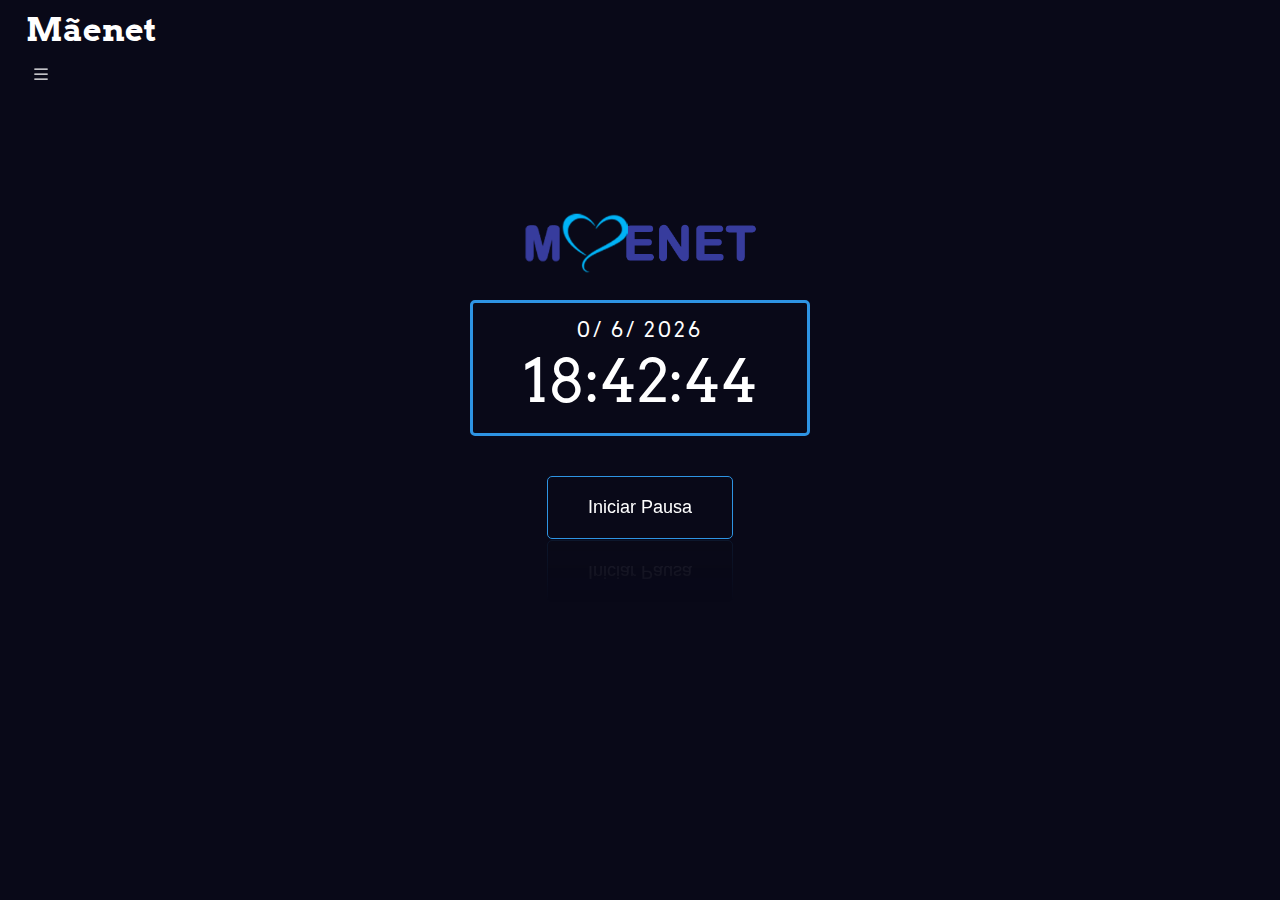
<file: index.html>
<!DOCTYPE html>
<html>
<head>
    <meta charset="UTF-8">
    <link href="css/style.css" rel="stylesheet" type="text/css" />
    <meta name="viewport" content="width=device-width, initial-scale=1.0">
    <link href="https://fonts.googleapis.com/css2?family=Arvo&display=swap" rel="stylesheet">
    <title>Hora da Pausa</title>
</head>
<body>

    <header class="menu">
        <div class="container">
            <nav>
                <div class="logo">
                    <h1 style="cursor:pointer; width: 12%;">Mãenet <svg xmlns="http://www.w3.org/2000/svg" width="16" height="16" fill="currentColor" class="bi bi-list" viewBox="0 0 16 16">
                        <path fill-rule="evenodd" d="M2.5 12a.5.5 0 0 1 .5-.5h10a.5.5 0 0 1 0 1H3a.5.5 0 0 1-.5-.5zm0-4a.5.5 0 0 1 .5-.5h10a.5.5 0 0 1 0 1H3a.5.5 0 0 1-.5-.5zm0-4a.5.5 0 0 1 .5-.5h10a.5.5 0 0 1 0 1H3a.5.5 0 0 1-.5-.5z"/>
                      </svg></h1>
                </div>
                <ul class="menu-responsivo">
                    <li><a href="">Pontos</a></li>
                    <li><a href="">Enviar historico Mensal</a></li>
                    <li><a href="">Encontrei um erro!</a></li>
                </ul>
            </nav>
        </div>
    </header>

    <div class="centro">
        <img src="imagens/maenet.png">
        <body>
            <div class="datetime">
                <div class="date">
                    <span id="dianum">00</span>/
                    <span id="mes">Mês</span>/
                    <span id="ano">Ano</span>
                </div>
                <div class="time">
                    <span id="hora">00</span>:
                    <span id="minutos">00</span>:
                    <span id="segundos">00</span>
                </div>
            </div>
            
        <div class="botao-center">
            <input type="button" value="Iniciar Pausa" class="botao"/>
        </div>
    </div>

    <script src="js/JQuery.js"></script>
    <script src="js/Javascript.js"></script>
</body>
</html>
</file>
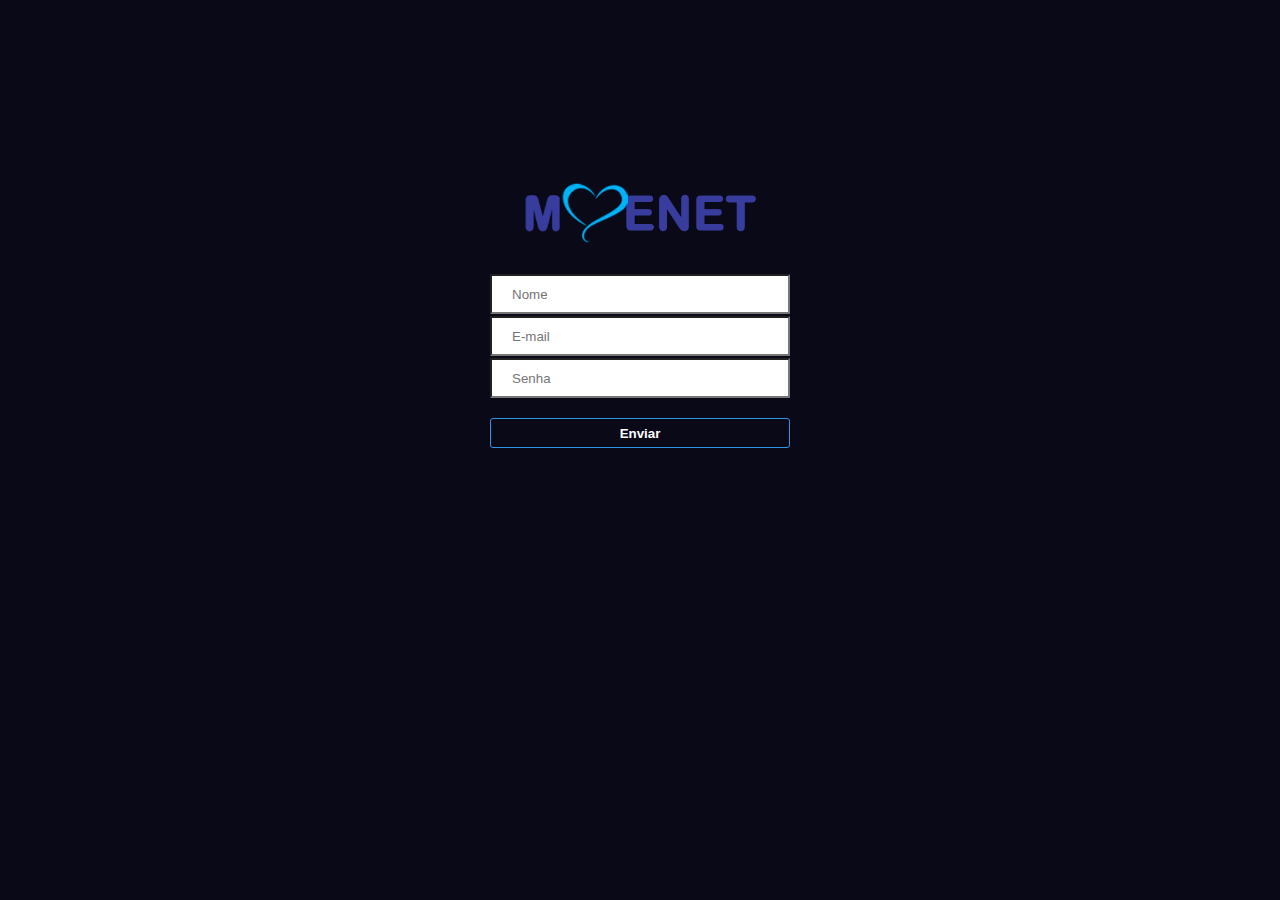
<file: cadastro.html>
<!DOCTYPE html>
<html lang="pt-br">
<head>
    <meta charset="UTF-8">
    <meta http-equiv="X-UA-Compatible" content="IE=edge">
    <meta name="viewport" content="width=device-width, initial-scale=1.0">
    <link href="css/cadastro.css" rel="stylesheet">
    <link href="https://fonts.googleapis.com/css2?family=Arvo&display=swap" rel="stylesheet">
    <title>Cadastre-se</title>
</head>
<body>
    <div class="center">
        <form class="cadastro">
            <img src="imagens/maenet.png">
            <input type="text" placeholder="Nome" name="Nome">
            <input type="email" placeholder="E-mail" name="E-mail">
            <input type="password" placeholder="Senha" name="Senha">
            <input type="submit" value="Enviar">
        </form>
    </div>
</body>
</html>
</file>
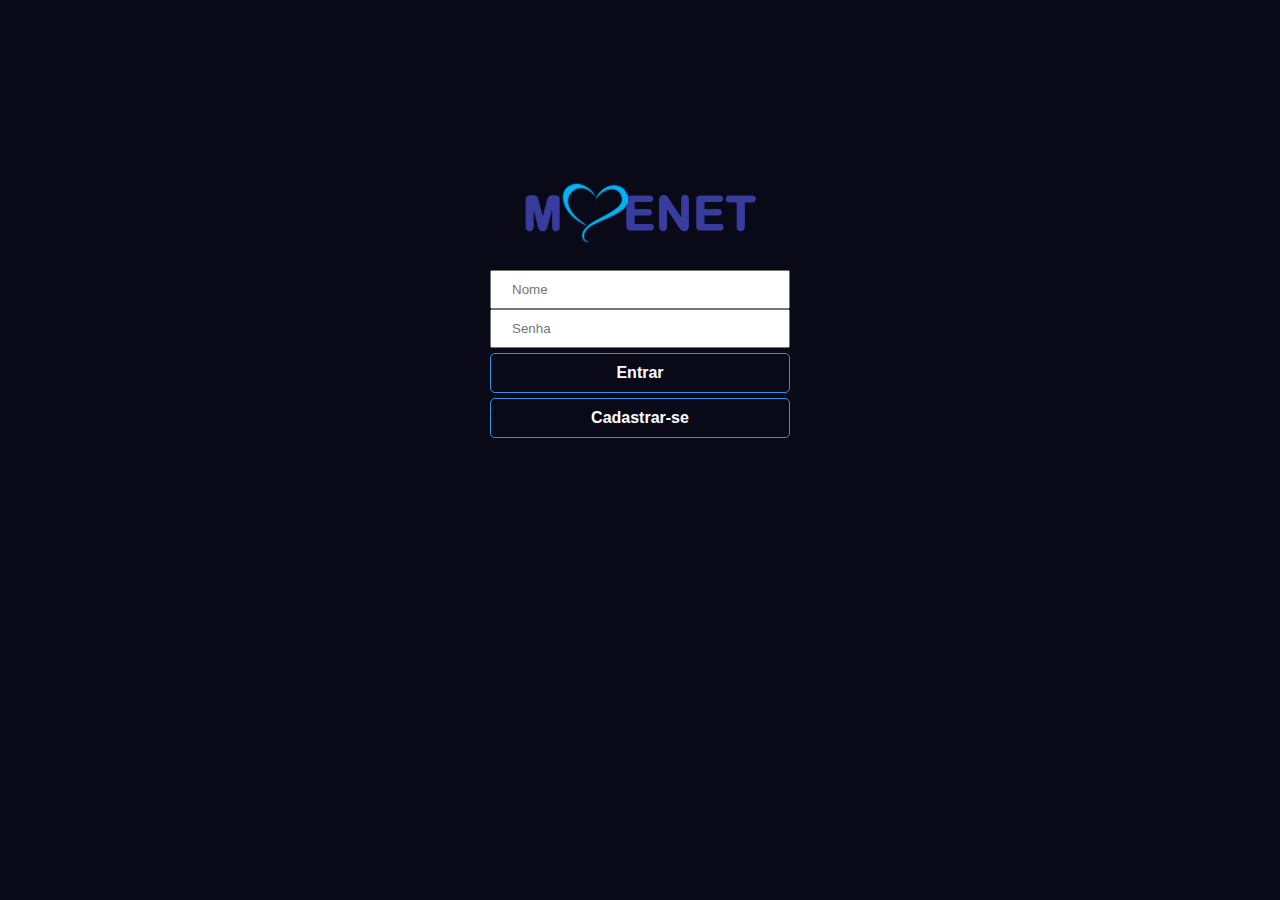
<file: login.html>
<!DOCTYPE html>
<html lang="en">
<head>
    <meta charset="UTF-8">
    <meta http-equiv="X-UA-Compatible" content="IE=edge">
    <meta name="viewport" content="width=device-width, initial-scale=1.0, maximum-scale=1.0">
    <link href="css/login.css" rel="stylesheet" />
    <title>Mãenet</title>
</head>
<body>
    <div class="center">
        <img src="imagens/maenet.png">
        <form class="login">
            <input type="text" placeholder="Nome">
            <input type="password" placeholder="Senha">
            <a class="botao" id="botao" href="" name="entrar">Entrar</a>
            <a class="botao2" href="cadastro.html" name="cadastro">Cadastrar-se</a>
        </form>

    </div>


    <script src="js/login.js"></script>
</body>
</html>
</file>
<file: css/style.css>
*{
    margin: 0;
    padding: 0;
    box-sizing: border-box;
}

body, html {
    height: 100%;
}
body {
    font-family: Arvo;
    background-color:rgb(9, 9, 24);
}

header.menu {
    display: inline-block;
    position: relative;
    width: 100%;
    margin: 0 auto;
}

.container {
    max-width: 1280px;
    height: 100%;
    color: white;
    margin: 0 auto;
}

.container nav {
    height: 100%;
}

.logo {
    width: 100%;
    text-align: left;
    padding: 10px 2%;
}

.bi-list {
    cursor: pointer;
    position: relative;
    top: 3px;
    left: -5px;
    width: 40px;
    height: 20px;
}

header.menu > .container > .logo {
    display: inline-block;
}

.menu-responsivo {
    display: none;
    padding: 10px 40px;
}

.menu-responsivo > li > a{
    text-decoration: none;
    color: white;
}

.menu-responsivo li{
    background-color: rgb(15, 15, 41);
    list-style-type: none;
    text-align: left;
    padding: 20px 2%;
    transition: 0.5s;
}

.menu-responsivo li:hover {
    background-color: rgb(22, 22, 59);
}

.centro img {
    width: 100%;
    max-width: 300px;
}

.datetime {
    color: #fff;
    background: rgb(9, 9, 24);
    width: 340px;
    padding: 15px 10px;
    border: 3px solid #2E94E3;
    border-radius: 5px;
    transition: 0.5s;
    transition-property: background, box-shadow;
}

.datetime:hover {
    background:#2E94E3;
    box-shadow: 0 0 30px #2E94E3;
}

.date {
    font-size: 20px;
    font-weight: 300;
    text-align:center;
    letter-spacing: 3px;
    text-transform: uppercase;
}

.time {
    font-size: 60px;
    display: flex;
    justify-content:center;
    align-items: center;
}


.centro {
    display: flex;
    flex-direction: column;
    justify-content: center;
    align-items: center;
    text-align: center;
    margin: 0 auto;
    padding: 80px 0 20px 0;
}

.botao {
    text-align: center;
    font-size: 18px;
    margin-top: 40px;
    color: white;
    background-color:rgb(9, 9, 24);
    border: 1px solid  #2E94E3;
    padding: 20px 40px;
    cursor: pointer;
    overflow: hidden;
    border-radius: 5px;
    -webkit-box-reflect: below 1px linear-gradient(transparent, rgba(255,255,255, 0.1));
    transition: 0.5s;
    transition-property: background, box-shadow;
}

.botao:hover {
    background:#2E94E3;
    box-shadow: 0 0 30px #2E94E3;
}
</file>
<file: css/cadastro.css>
* {
    margin: 0;
    padding: 0;
    box-sizing: border-box;
}

html, body{
    height: 100%;
    background-color: rgb(9, 9, 24);
}

.center {
    width: 100%;
    max-width: 1100px;
    display: flex;
    justify-content: center;
    align-items: center;
    flex-direction: column;
    margin: 0 auto;
}

.center img{
    width: 100%;
    max-width:300px;
    padding-top: 150px;
    margin: 0 auto;
}

input[type=text],
input[type=email],
input[type=password] {
    padding: 10px 20px;
    width: 100%;
    max-width: 300px;
    display: block;
    height: 40px;
    border-radius: 1px;
    margin-bottom: 2px;
}

input[type=submit]{
    font-family: Arial;
    font-weight: Bold;
    margin-top: 20px;
    width: 100%;
    height: 30px;
    max-width: 300px;
    display: block;
    height: 30px;
    background-color: rgb(9, 9, 24);
    border: 1px solid #2E94E3;
    color: white;
    transition: 0.5s;
    border-radius: 3px;
}
input[type=submit]:hover {
    background:#2E94E3;
    box-shadow: 0 0 30px #2E94E3;
}

input[type=text],
input[type=email],
input[type=password]:focus {
    outline:none;
}
</file>
<file: css/login.css>
* {
    margin: 0;
    padding: 0;
    box-sizing: border-box;
}

body {
    height: 100%;
    background-color: rgb(9, 9, 24);
}

.center {
    padding-top: 150px;
    margin: 0 auto;
    max-width: 1100px;
    width: 100%;
    display: flex;
    align-items: center;
    flex-direction: column;
}

.center img {
    margin: 0 auto;
    width: 100%;
    max-width: 300px;
    flex-wrap: wrap;
}

form{
    max-width: 1100px;
    margin: 0 auto;
    display: block;
    width: 100%;
}

form.login input{
    margin: 0px auto;
    padding: 10px 20px;
    width: 100%;
    display: block;
    max-width: 300px;
}


.botao{
    display: block;
    font-family: arial;
    font-weight: bold;
    color: white;
    text-align: center;
    background-color:rgb(9, 9, 24);
    border: 1px solid #2E94E3;
    border-radius: 5px;
    margin: 5px auto;
    max-width: 300px;
    width: 100%;
    padding: 10px 20px;
    text-decoration: none;
    transition: 0.5s;
    transition-property: background, box-shadow;
}

.botao2{
    display: block;
    font-family: arial;
    font-weight: bold;
    color: white;
    text-align: center;
    background-color:rgb(9, 9, 24);
    border: 1px solid #2E94E3;
    border-radius: 5px;
    margin: 0 auto;
    max-width: 300px;
    width: 100%;
    padding: 10px 20px;
    text-decoration: none;
    transition: 0.5s;
    transition-property: background, box-shadow;
}

.botao:hover,
.botao2:hover {
    background:#2E94E3;
    box-shadow: 0 0 30px #2E94E3;
}

form.login input:focus {
    outline: none;
}
</file>
